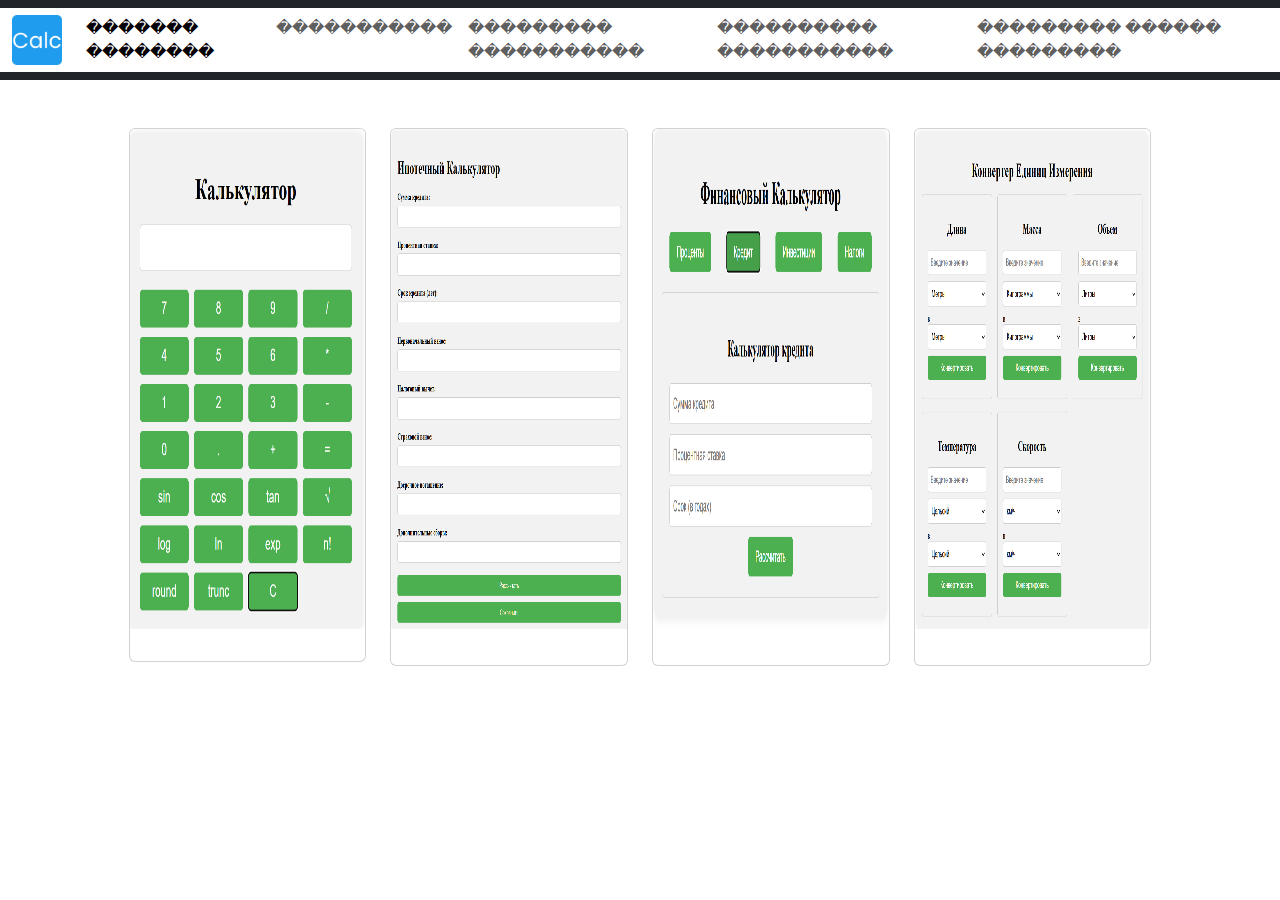
<file: index.html>
<!DOCTYPE html>
<html>
<head>
    <title>�����������</title>
    <link href="https://cdn.jsdelivr.net/npm/bootstrap@5.3.3/dist/css/bootstrap.min.css" rel="stylesheet" integrity="sha384-QWTKZyjpPEjISv5WaRU9OFeRpok6YctnYmDr5pNlyT2bRjXh0JMhjY6hW+ALEwIH" crossorigin="anonymous">

    <link rel="apple-touch-icon" sizes="180x180" href="static\images\favicon_io\apple-touch-icon.png">
    <link rel="icon" type="image/png" sizes="32x32" href="static\images\favicon_io\favicon-32x32.png">
    <link rel="icon" type="image/png" sizes="16x16" href="static\images\favicon_io\favicon-16x16.png">
    <link rel="manifest" href="static\images\favicon_io\site.webmanifest">
    <link rel="stylesheet" href="static\style\stylei.css">
</head>
<body>
    <header>
        <nav class="navbar navbar-expand-lg bg-dark">
            <div class="container-fluid">
                <a class="navbar-brand" href="index.html"><img src="static\images\favicon_io\android-chrome-512x512.png" alt="Alternate Text" /></a>
                <button class="navbar-toggler" type="button" data-bs-toggle="collapse" data-bs-target="#navbarNav" aria-controls="navbarNav" aria-expanded="false" aria-label="Toggle navigation">
                    <span class="navbar-toggler-icon"></span>
                </button>
                <div class="collapse navbar-collapse" id="navbarNav">
                    <ul class="navbar-nav">
                        <li class="nav-item">
                            <a class="nav-link active" aria-current="page" href="index.html">������� ��������</a>
                        </li>
                        <li class="nav-item">
                            <a class="nav-link" href="calc.html">�����������</a>
                        </li>
                        <li class="nav-item">
                            <a class="nav-link" aria-current="page" href="calcipot.html">��������� �����������</a>
                        </li>
                        <li class="nav-item">
                            <a class="nav-link" href="calcfin.html">���������� �����������</a>
                        </li>
                        <li class="nav-item">
                            <a class="nav-link" aria-current="page" href="calcconv.html">��������� ������ ���������</a>
                        </li>


                    </ul>
                </div>
            </div>
        </nav>
    </header>

    <section>
        <div class=".container-fluid m-4">
            <div class="row">
                <div class="col-lg-1">
                </div>

                <div class="col-lg-10 col-md-12">
                    <div class="row">
                        <div class="col-xl-3 col-lg-4 col-md-6 mt-4">
                            <div class="card">
                                <a href="calc.html"><img src="static\images\1.png" class="card-img-top" alt="..."></a>
                                <div class="card-body" mt-1>


                                </div>
                            </div>
                        </div>
                        <div class="col-xl-3 col-lg-4 col-md-6 mt-4">
                            <div class="card">
                                <a href="calcipot.html"><img src="static\images\2.png" class="card-img-top" alt="..."></a>
                                <div class="card-body mt-1">


                                </div>
                            </div>
                        </div>
                        <div class="col-xl-3 col-lg-4 col-md-6 mt-4">
                            <div class="card">
                                <a href="calcfin.html"><img src="static\images\3.png" class="card-img-top" alt="..."></a>
                                <div class="card-body mt-1">


                                </div>
                            </div>
                        </div>
                        <div class="col-xl-3 col-lg-4 col-md-6 mt-4">
                            <div class="card">
                                <a href="calcconv.html"><img src="static\images\4.png" class="card-img-top" alt="..."></a>
                                <div class="card-body mt-1">


                                </div>
                            </div>
                        </div>
                    </div>
                </div>
            </div>
        </div>
    </section>
    <footer>

    </footer>
    <script src="https://cdn.jsdelivr.net/npm/bootstrap@5.3.3/dist/js/bootstrap.bundle.min.js" integrity="sha384-YvpcrYf0tY3lHB60NNkmXc5s9fDVZLESaAA55NDzOxhy9GkcIdslK1eN7N6jIeHz" crossorigin="anonymous"></script>
</body>
</html>
</file>
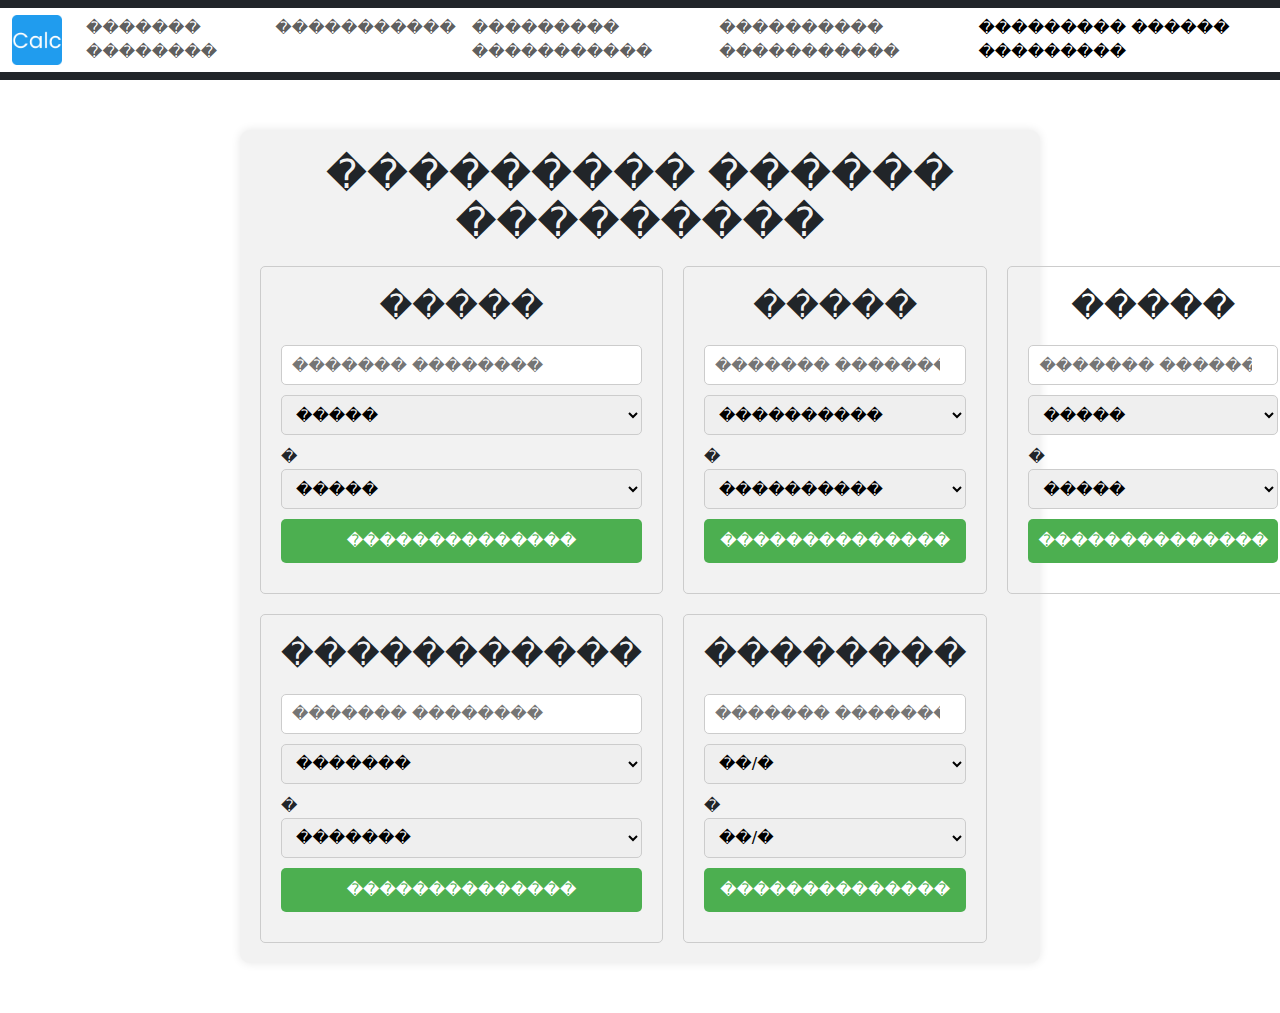
<file: calcconv.html>
<!DOCTYPE html>
<html>
<head>
    <title>��������� ������ ���������</title>
    <link href="https://cdn.jsdelivr.net/npm/bootstrap@5.3.3/dist/css/bootstrap.min.css" rel="stylesheet" integrity="sha384-QWTKZyjpPEjISv5WaRU9OFeRpok6YctnYmDr5pNlyT2bRjXh0JMhjY6hW+ALEwIH" crossorigin="anonymous">

    <link rel="apple-touch-icon" sizes="180x180" href="static\images\favicon_io\apple-touch-icon.png">
    <link rel="icon" type="image/png" sizes="32x32" href="static\images\favicon_io\favicon-32x32.png">
    <link rel="icon" type="image/png" sizes="16x16" href="static\images\favicon_io\favicon-16x16.png">
    <link rel="manifest" href="static\images\favicon_io\site.webmanifest">
    <link rel="stylesheet" href="static\style\calcconv.css">
</head>
<body>
    <header>
        <nav class="navbar navbar-expand-lg bg-dark">
            <div class="container-fluid">
                <a class="navbar-brand" href="index.html"><img src="static\images\favicon_io\android-chrome-512x512.png" alt="Alternate Text" /></a>
                <button class="navbar-toggler" type="button" data-bs-toggle="collapse" data-bs-target="#navbarNav" aria-controls="navbarNav" aria-expanded="false" aria-label="Toggle navigation">
                    <span class="navbar-toggler-icon"></span>
                </button>
                <div class="collapse navbar-collapse" id="navbarNav">
                    <ul class="navbar-nav">
                        <li class="nav-item">
                            <a class="nav-link" aria-current="page" href="index.html">������� ��������</a>
                        </li>
                        <li class="nav-item">
                            <a class="nav-link" href="calc.html">�����������</a>
                        </li>
                        <li class="nav-item">
                            <a class="nav-link" aria-current="page" href="calcipot.html">��������� �����������</a>
                        </li>
                        <li class="nav-item">
                            <a class="nav-link" href="calcfin.html">���������� �����������</a>
                        </li>
                        <li class="nav-item">
                            <a class="nav-link active" aria-current="page" href="calcconv.html">��������� ������ ���������</a>
                        </li>


                    </ul>
                </div>
            </div>
        </nav>
    </header>
    <div class="converter">
        <h1>��������� ������ ���������</h1>
        <div class="converter-container">
            <div class="converter-item">
                <h2>�����</h2>
                <input type="number" id="length-input" placeholder="������� ��������">
                <select id="length-from">
                    <option value="m">�����</option>
                    <option value="in">�����</option>
                    <option value="ft">����</option>
                    <option value="mi">����</option>
                    <option value="cm">����������</option>
                    <option value="mm">����������</option>
                    <option value="km">���������</option>
                    <option value="yd">����</option>
                </select>
                <span>�</span>
                <select id="length-to">
                    <option value="m">�����</option>
                    <option value="in">�����</option>
                    <option value="ft">����</option>
                    <option value="mi">����</option>
                    <option value="cm">����������</option>
                    <option value="mm">����������</option>
                    <option value="km">���������</option>
                    <option value="yd">����</option>
                </select>
                <button onclick="convertLength()">��������������</button>
                <div id="length-result"></div>
            </div>
            <div class="converter-item">
                <h2>�����</h2>
                <input type="number" id="mass-input" placeholder="������� ��������">
                <select id="mass-from">
                    <option value="kg">����������</option>
                    <option value="lb">�����</option>
                    <option value="oz">�����</option>
                    <option value="g">������</option>
                    <option value="t">�����</option>
                </select>
                <span>�</span>
                <select id="mass-to">
                    <option value="kg">����������</option>
                    <option value="lb">�����</option>
                    <option value="oz">�����</option>
                    <option value="g">������</option>
                    <option value="t">�����</option>
                </select>
                <button onclick="convertMass()">��������������</button>
                <div id="mass-result"></div>
            </div>
            <div class="converter-item">
                <h2>�����</h2>
                <input type="number" id="volume-input" placeholder="������� ��������">
                <select id="volume-from">
                    <option value="l">�����</option>
                    <option value="gal">�������</option>
                    <option value="m3">���������� �����</option>
                    <option value="ft3">���������� ����</option>
                    <option value="oz">������ �����</option>
                </select>
                <span>�</span>
                <select id="volume-to">
                    <option value="l">�����</option>
                    <option value="gal">�������</option>
                    <option value="m3">���������� �����</option>
                    <option value="ft3">���������� ����</option>
                    <option value="oz">������ �����</option>
                </select>
                <button onclick="convertVolume()">��������������</button>
                <div id="volume-result"></div>
            </div>
            <div class="converter-item">
                <h2>�����������</h2>
                <input type="number" id="temperature-input" placeholder="������� ��������">
                <select id="temperature-from">
                    <option value="C">�������</option>
                    <option value="F">���������</option>
                    <option value="K">�������</option>
                </select>
                <span>�</span>
                <select id="temperature-to">
                    <option value="C">�������</option>
                    <option value="F">���������</option>
                    <option value="K">�������</option>
                </select>
                <button onclick="convertTemperature()">��������������</button>
                <div id="temperature-result"></div>
            </div>

            <div class="converter-item">
                <h2>��������</h2>
                <input type="number" id="speed-input" placeholder="������� ��������">
                <select id="speed-from">
                    <option value="kmh">��/�</option>
                    <option value="mph">����/�</option>
                    <option value="knot">����</option>
                    <option value="mps">�/�</option>
                </select>
                <span>�</span>
                <select id="speed-to">
                    <option value="kmh">��/�</option>
                    <option value="mph">����/�</option>
                    <option value="knot">����</option>
                    <option value="mps">�/�</option>
                </select>
                <button onclick="convertSpeed()">��������������</button>
                <div id="speed-result"></div>
            </div>
        </div>
    </div>
    <script src="calcconv.js"></script>
</body>
</html>
</file>
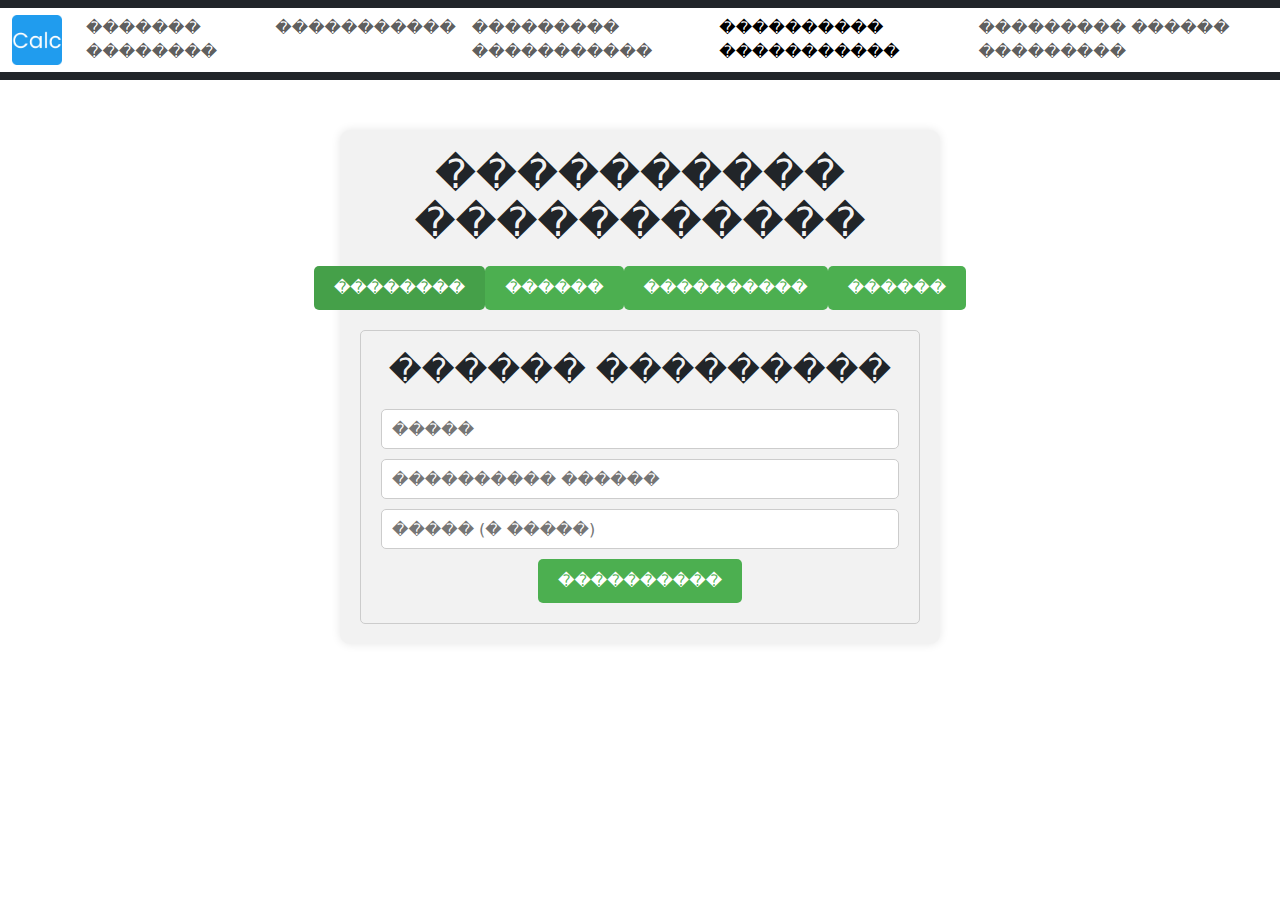
<file: calcfin.html>
<!DOCTYPE html>
<html>
<head>
    <title>���������� �����������</title>
    <link href="https://cdn.jsdelivr.net/npm/bootstrap@5.3.3/dist/css/bootstrap.min.css" rel="stylesheet" integrity="sha384-QWTKZyjpPEjISv5WaRU9OFeRpok6YctnYmDr5pNlyT2bRjXh0JMhjY6hW+ALEwIH" crossorigin="anonymous">

    <link rel="apple-touch-icon" sizes="180x180" href="static\images\favicon_io\apple-touch-icon.png">
    <link rel="icon" type="image/png" sizes="32x32" href="static\images\favicon_io\favicon-32x32.png">
    <link rel="icon" type="image/png" sizes="16x16" href="static\images\favicon_io\favicon-16x16.png">
    <link rel="manifest" href="static\images\favicon_io\site.webmanifest">
    <link rel="stylesheet" href="static\style\stylefin.css">
</head>
<body>
    <header>
        <nav class="navbar navbar-expand-lg bg-dark">
            <div class="container-fluid">
                <a class="navbar-brand" href="index.html"><img src="static\images\favicon_io\android-chrome-512x512.png" alt="Alternate Text" /></a>
                <button class="navbar-toggler" type="button" data-bs-toggle="collapse" data-bs-target="#navbarNav" aria-controls="navbarNav" aria-expanded="false" aria-label="Toggle navigation">
                    <span class="navbar-toggler-icon"></span>
                </button>
                <div class="collapse navbar-collapse" id="navbarNav">
                    <ul class="navbar-nav">
                        <li class="nav-item">
                            <a class="nav-link" aria-current="page" href="index.html">������� ��������</a>
                        </li>
                        <li class="nav-item">
                            <a class="nav-link" href="calc.html">�����������</a>
                        </li>
                        <li class="nav-item">
                            <a class="nav-link" aria-current="page" href="calcipot.html">��������� �����������</a>
                        </li>
                        <li class="nav-item">
                            <a class="nav-link active" href="calcfin.html">���������� �����������</a>
                        </li>
                        <li class="nav-item">
                            <a class="nav-link" aria-current="page" href="calcconv.html">��������� ������ ���������</a>
                        </li>


                    </ul>
                </div>
            </div>
        </nav>
    </header>
    <div class="calculator">
        <h1>���������� �����������</h1>
        <div class="tabs">
            <button class="tab-button active" onclick="showTab('percent')">��������</button>
            <button class="tab-button" onclick="showTab('loan')">������</button>
            <button class="tab-button" onclick="showTab('investment')">����������</button>
            <button class="tab-button" onclick="showTab('taxes')">������</button>
        </div>
        <div id="percent-tab" class="tab-content">
            <h2>������ ���������</h2>
            <input type="number" id="percent-amount" placeholder="�����" />
            <input type="number" id="percent-rate" placeholder="���������� ������" />
            <input type="number" id="percent-time" placeholder="����� (� �����)" />
            <button onclick="calculatePercent()">����������</button>
            <div id="percent-result"></div>
        </div>
        <div id="loan-tab" class="tab-content" style="display: none;">
            <h2>����������� �������</h2>
            <input type="number" id="loan-amount" placeholder="����� �������" />
            <input type="number" id="loan-rate" placeholder="���������� ������" />
            <input type="number" id="loan-time" placeholder="���� (� �����)" />
            <button onclick="calculateLoan()">����������</button>
            <div id="loan-result"></div>
        </div>
        <div id="investment-tab" class="tab-content" style="display: none;">
            <h2>����������� ����������</h2>
            <input type="number" id="investment-amount" placeholder="��������� �����" />
            <input type="number" id="investment-rate" placeholder="������� ����������" />
            <input type="number" id="investment-time" placeholder="������ (� �����)" />
            <button onclick="calculateInvestment()">����������</button>
            <div id="investment-result"></div>
        </div>
        <div id="taxes-tab" class="tab-content" style="display: none;">
            <h2>������ ������� � ������</h2>
            <input type="number" id="taxes-amount" placeholder="�����" />
            <input type="number" id="taxes-rate" placeholder="������ ������ (%)" />
            <button onclick="calculateTaxes()">����������</button>
            <div id="taxes-result"></div>
        </div>
    </div>
    <script src="calcfin.js"></script>
</body>
</html>
</file>
